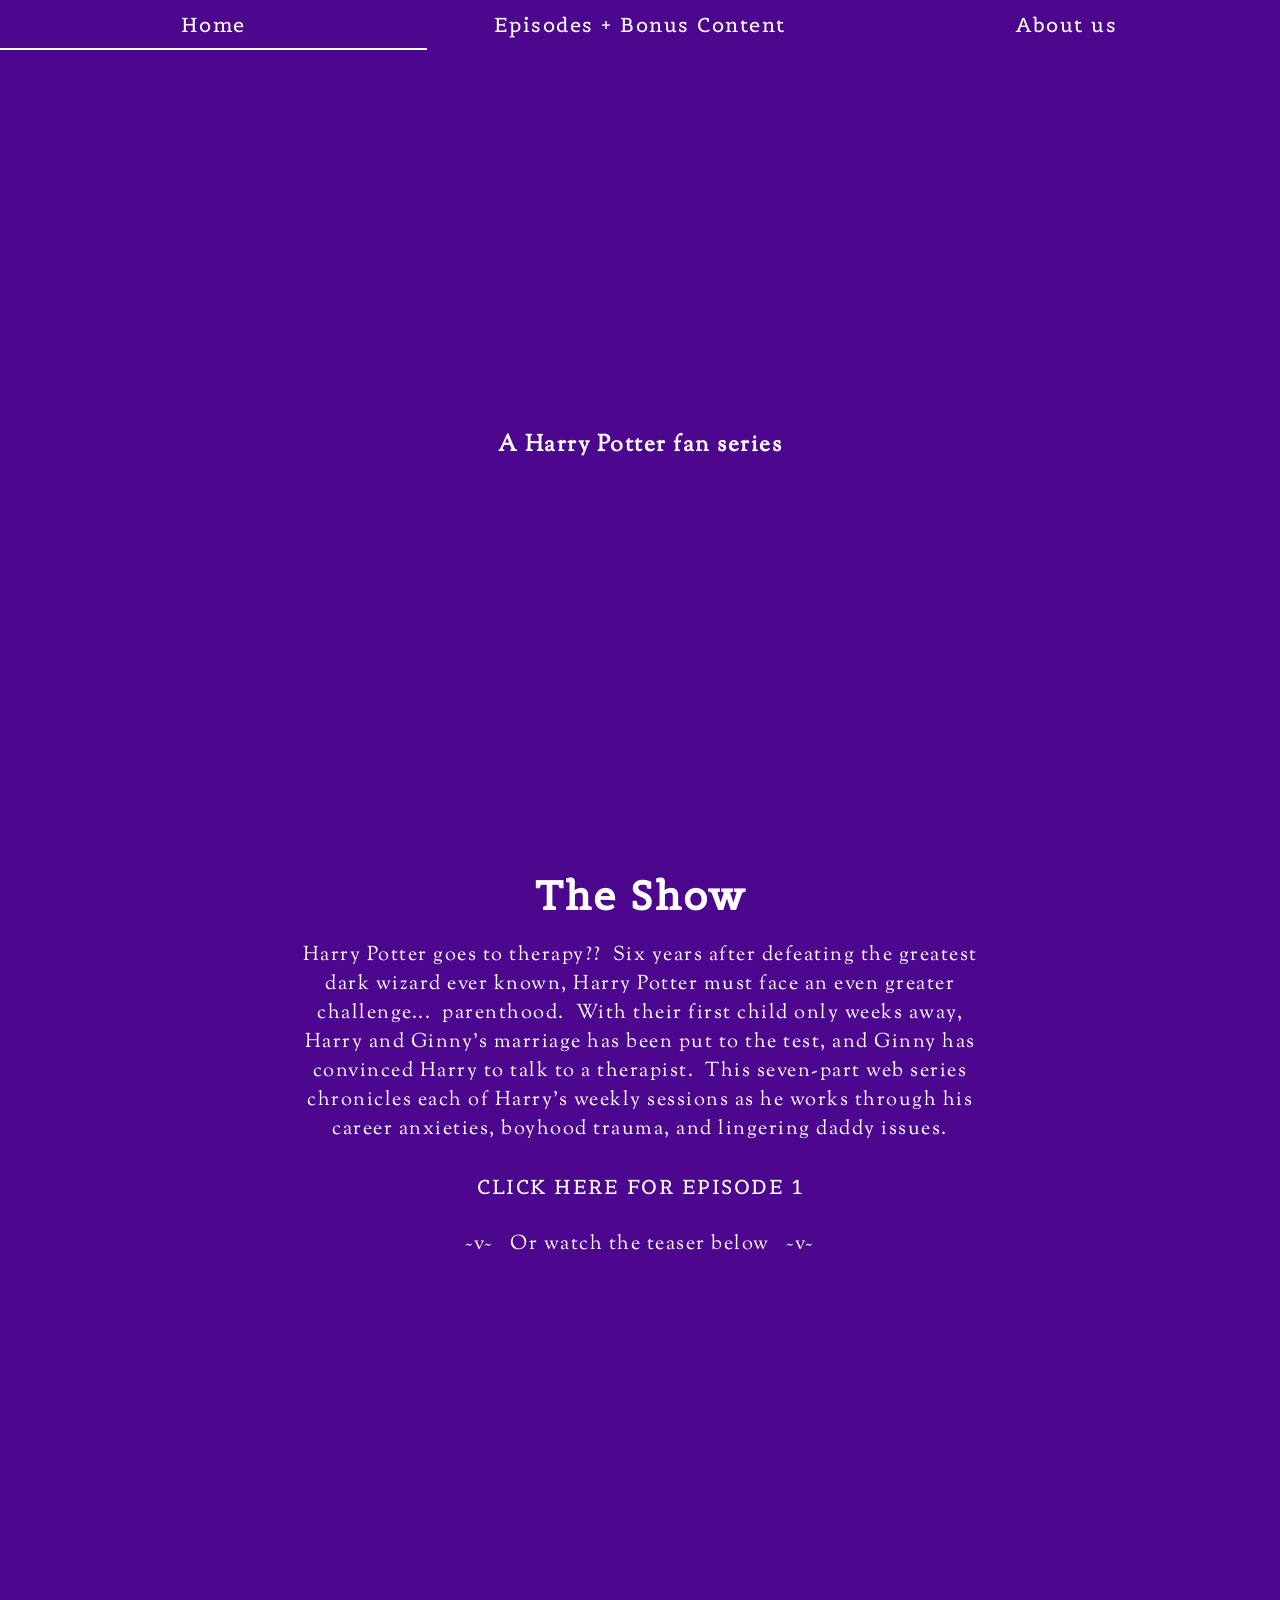
<file: index.html>
<!DOCTYPE html>
<head>
    <meta charset="UTF-8">
    <meta name="viewport" content="width=device-width,initial-scale=1">
    <title>HP + Weekly Sessions</title>
    <link rel="preconnect" href="https://fonts.googleapis.com">
    <link rel="preconnect" href="https://fonts.gstatic.com" crossorigin>
    <link href="https://fonts.googleapis.com/css2?family=Belgrano&family=Mukta:wght@200;300&family=Sorts+Mill+Goudy&display=swap" rel="stylesheet">
    <link href="./styles/style.css" rel="stylesheet">
</head>

<body>
    <header>
        <a href=# class="header-link"><div class="header-tab header-active">Home</div></a>
        <a href="file:///Users/cutler/Documents/Film%20Projects/Harry%20Potter%20web%20series/Website/pages/episodes.html" class="header-link"><div class="header-tab">Episodes + Bonus Content</div></a>
        <a href="file:///Users/cutler/Documents/Film%20Projects/Harry%20Potter%20web%20series/Website/pages/about.html" class="header-link"><div class="header-tab">About us</div></a>
    </header>

    <div class="splash-tile">
        <div class="splash-text-img"></div>
        <h3 class="splash-h3">A Harry Potter fan series</h3>
    </div>

    <section class="series-info">
        <h2>The Show</h2>
        <p class="series-logline">Harry Potter goes to therapy??  Six years after defeating the greatest dark wizard ever known, Harry Potter must face an even greater challenge...  parenthood.  With their first child only weeks away, Harry and Ginny's marriage has been put to the test, and Ginny has convinced Harry to talk to a therapist.  This seven-part web series chronicles each of Harry's weekly sessions as he works through his career anxieties, boyhood trauma, and lingering daddy issues.</p>
        <a class="youtube-link" href=#>CLICK HERE FOR EPISODE 1</a>
        <p class="series-logline">~v~   Or watch the teaser below   ~v~</p>
        <iframe src="https://www.youtube.com/embed/Mz2YrzyT_iU" title="YouTube video player" frameborder="0" allow="accelerometer; autoplay; clipboard-write; encrypted-media; gyroscope; picture-in-picture" allowfullscreen></iframe>
    </section>
</body>
</file>
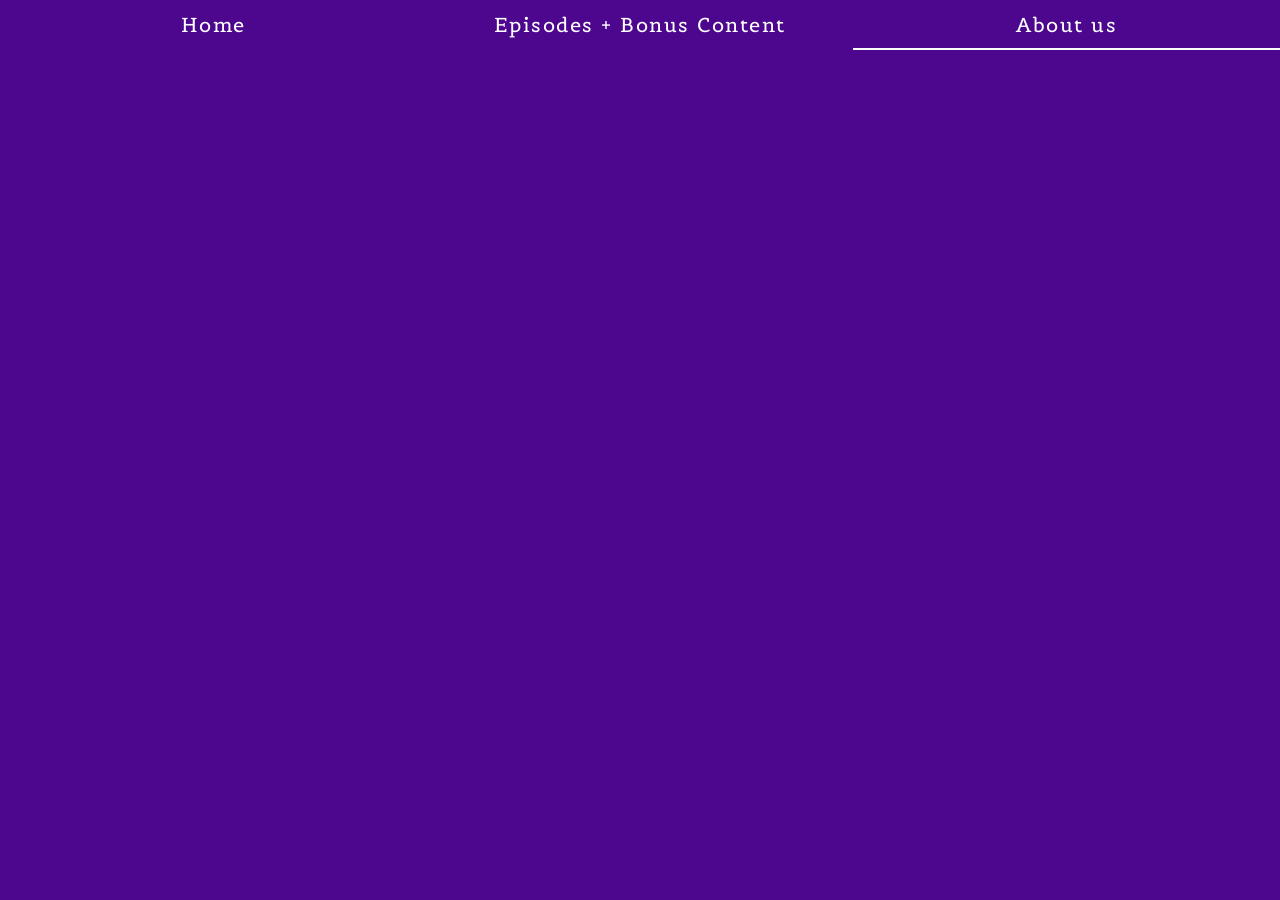
<file: pages/about.html>
<!DOCTYPE html>
<head>
    <meta charset="UTF-8">
    <meta name="viewport" content="width=device-width,initial-scale=1">
    <title>HP + Weekly Sessions</title>
    <link rel="preconnect" href="https://fonts.googleapis.com">
    <link rel="preconnect" href="https://fonts.gstatic.com" crossorigin>
    <link href="https://fonts.googleapis.com/css2?family=Belgrano&family=Mukta:wght@200;300&family=Sorts+Mill+Goudy&display=swap" rel="stylesheet">
    <link href="../styles/style.css" rel="stylesheet">
</head>

<body>
    <header>
        <a href="../index.html" class="header-link"><div class="header-tab">Home</div></a>
        <a href="file:///Users/cutler/Documents/Film%20Projects/Harry%20Potter%20web%20series/Website/pages/episodes.html" class="header-link"><div class="header-tab">Episodes + Bonus Content</div></a>
        <a href=# class="header-link"><div class="header-tab header-active">About us</div></a>
    </header>

</body>
</file>
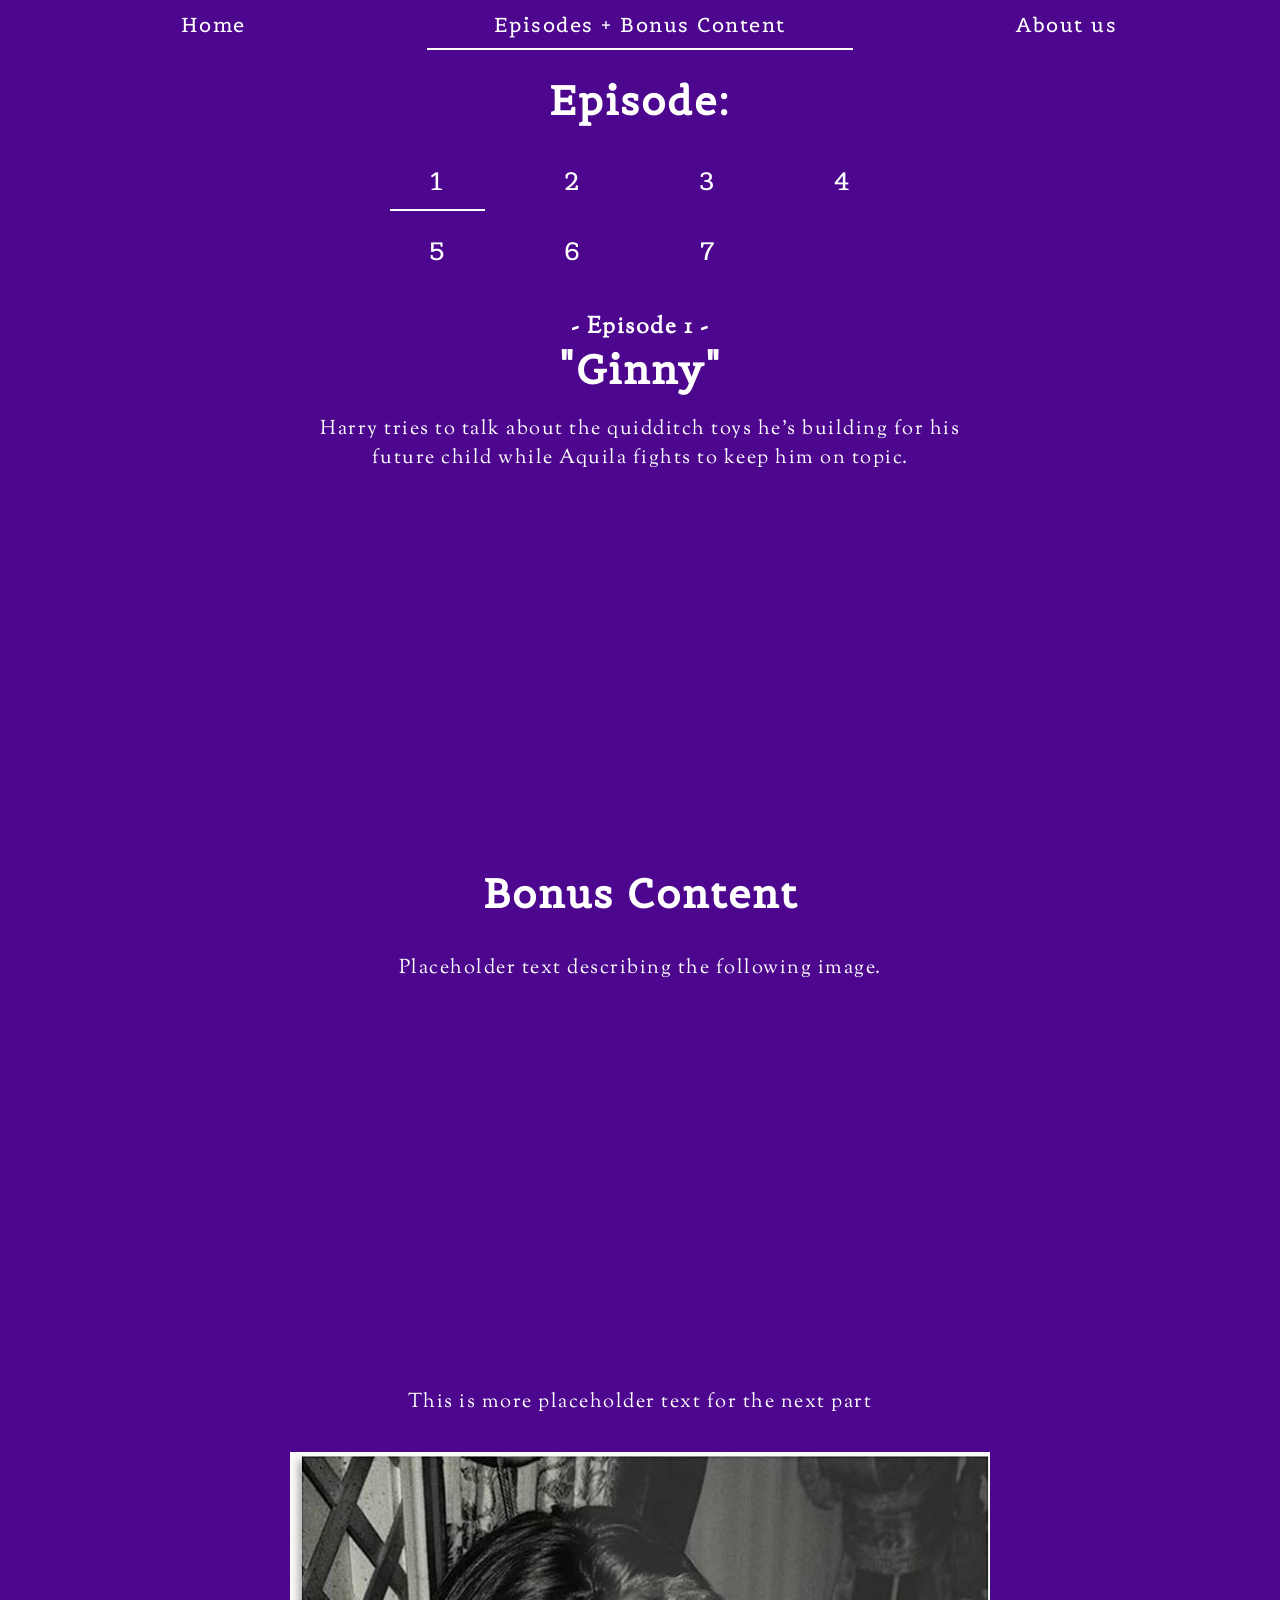
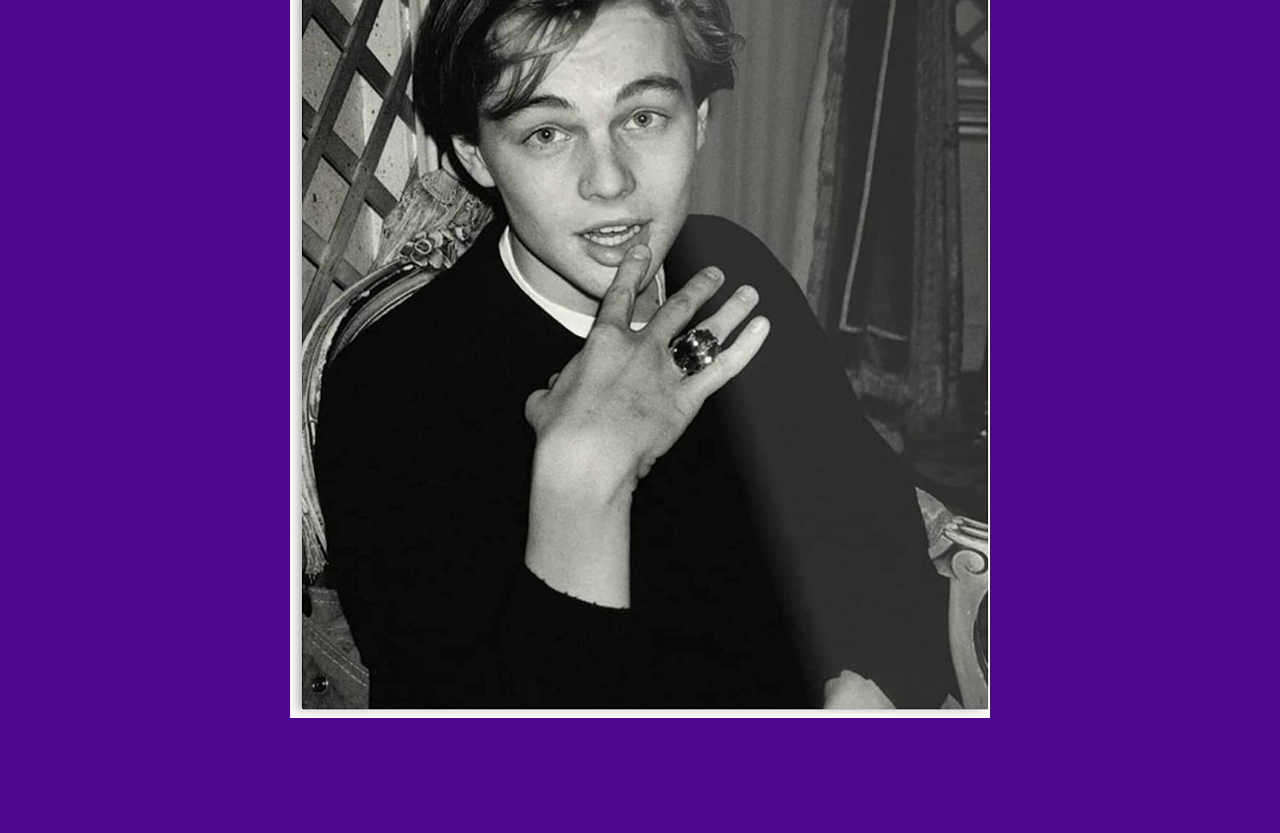
<file: pages/episodes.html>
<!DOCTYPE html>
<head>
    <meta charset="UTF-8">
    <meta name="viewport" content="width=device-width,initial-scale=1">
    <title>HP + Weekly Sessions</title>
    <link rel="preconnect" href="https://fonts.googleapis.com">
    <link rel="preconnect" href="https://fonts.gstatic.com" crossorigin>
    <link href="https://fonts.googleapis.com/css2?family=Belgrano&family=Mukta:wght@200;300&family=Sorts+Mill+Goudy&display=swap" rel="stylesheet">
    <link href="../styles/style.css" rel="stylesheet">
</head>

<body>
    <header>
        <a href="../index.html" class="header-link"><div class="header-tab">Home</div></a>
        <a href=# class="header-link"><div class="header-tab header-active">Episodes + Bonus Content</div></a>
        <a href="file:///Users/cutler/Documents/Film%20Projects/Harry%20Potter%20web%20series/Website/pages/about.html" class="header-link"><div class="header-tab">About us</div></a>
    </header>

    <h2 class="episode-grid-title">Episode:</h2>
    <div class="episode-grid">

    </div>

    <div class="content">
        
    </div>

    <script src="../scripts/episode-content.js"></script>
</body>
</file>
<file: styles/style.css>
:root {
    --clr-pri: white;
    --font-body: "Sorts Mill Goudy", serif;
    --font-heading: "Belgrano", sans-serif;
    font-size: 62.5%;
    color: var(--clr-pri);
}
* {
    margin: 0;
    padding: 0;
    box-sizing: border-box;
}
body {
    height: 100%;
    width: 100%;
    text-align: center;
    font-size: 2rem;
    font-family: var(--font-body);
    letter-spacing: .15rem;
    font-weight: 300;
    background: rgb(77, 7, 143);
}
a {
    color: var(--clr-pri);
    font-family: var(--font-heading);
    text-decoration: none;
    /* border-bottom: 2px solid white; */
}
h1,
h2 {
    font-size: 4rem;
    font-family: var(--font-heading);
    letter-spacing: .2rem;
}
p {
    margin: 2rem 0;
    white-space: pre-wrap;
}
iframe {
    width: 560px;
    height: 315px;
}

/* --- HEADER START --- */
header {
    display: flex;
}
.header-link {
    width: calc(100%/3);
    height: 100%;
    text-decoration: none;
}
.header-tab {
    height: 5rem;
    width: 100%;
    display: flex;
    justify-content: center;
    align-items: center;
    border-top: 2px solid transparent;
    border-bottom: 2px solid transparent;

}
.header-tab:hover,
.header-active {
    border-bottom-color: var(--clr-pri);
}
/* --- HEADER END --- */

/* --- SPLASH START --- */
.splash-tile {
    height: calc(100vh - 11rem);
    width: 100%;
    display: flex;
    flex-direction: column;
    justify-content: center;
}
/* --- SPLASH END --- */

/* --- SERIES INFO START --- */
section {
    margin: 0 auto 5rem auto;
    padding: 3rem 5rem;
    max-width: 80rem;
    display: flex;
    flex-direction: column;
    justify-content: center;
    align-items: center;
}
.youtube-link {
    margin: 1rem 0;
}
/* --- SERIES INFO END --- */

/*  */
/*  */
/*  */
/*  */
/*  */

/* --- EPISODE GRID START --- */
.episode-grid-title {
    margin: 2.5rem 0;
}
.episode-grid {
    margin: 0 auto;
    max-width: 50rem;
    display: grid;
    grid-template: repeat(2, 1fr) / repeat(4, 19%);
    column-gap: 8%;
    row-gap: 1rem;
}
.ep-tab {
    height: 6rem;
    display: flex;
    justify-content: center;
    align-items: center;
    border-top: 2px solid transparent;
    border-bottom: 2px solid transparent;
    font-family: var(--font-heading);
    font-size: 2.5rem;
    row-gap: 2rem;
}
.ep-tab:hover,
.ep-tab-active {
    cursor: pointer;
    border-bottom-color: var(--clr-pri);
}
/* --- EPISODE GRID END --- */

/* --- EPISODE CONTENT START --- */
.bonus-section-label {
    margin: 6rem 0 1.5rem 0;
}
.bonus-item {
    margin: 1.5rem 0 3.5rem 0;
}
.bonus-img {
    width: 100%;
}
/* --- EPISODE CONTENT END --- */
</file>
